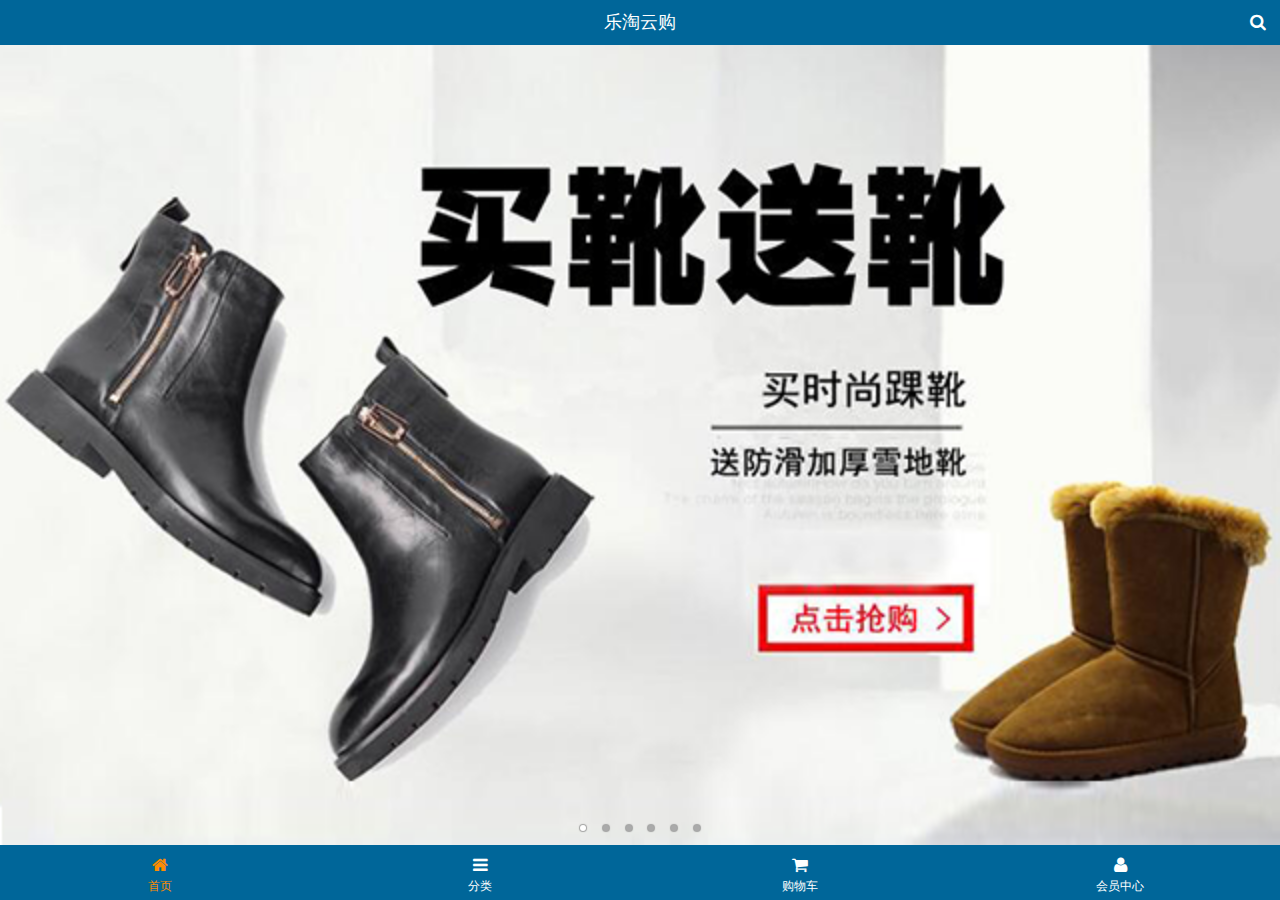
<file: public/mobile/index.html>
<!DOCTYPE html>
<html>
<head lang="en">
    <meta charset="UTF-8">
    <meta name="viewport" content="width=device-width,initial-scale=1.0,user-scalable=0"/>
    <title>乐淘首页</title>
    <link type="image/x-icon" rel="shortcut icon" href="images/favicon.ico">
    <link rel="stylesheet" href="assets/mui/css/mui.css"/>
    <link rel="stylesheet" href="assets/fa/css/font-awesome.min.css"/>
    <link rel="stylesheet" href="css/common.css"/>
    <link rel="stylesheet" href="css/index.css"/>
</head>
<body>
    <div class="lt_container">
        <header class="lt_topBar">
            <h3>乐淘云购</h3>
            <a class="btn_right" href="search.html"><span class="fa fa-search"></span></a>
        </header>
        <div class="lt_content">
            <div class="lt_wrapper">
                <div class="mui-scroll-wrapper">
                    <div class="mui-scroll">
                        <!--轮播图-->
                        <div class="mui-slider">
                            <div class="mui-slider-group mui-slider-loop">
                                <div class="mui-slider-item mui-slider-item-duplicate"><a href="#"><img src="images/banner6.png" /></a></div>
                                <div class="mui-slider-item mui-active"><a href="#"><img src="images/banner1.png" /></a></div>
                                <div class="mui-slider-item"><a href="#"><img src="images/banner2.png" /></a></div>
                                <div class="mui-slider-item"><a href="#"><img src="images/banner3.png" /></a></div>
                                <div class="mui-slider-item"><a href="#"><img src="images/banner4.png" /></a></div>
                                <div class="mui-slider-item"><a href="#"><img src="images/banner5.png" /></a></div>
                                <div class="mui-slider-item"><a href="#"><img src="images/banner6.png" /></a></div>
                                <div class="mui-slider-item mui-slider-item-duplicate"><a href="#"><img src="images/banner1.png" /></a></div>
                            </div>
                            <div class="mui-slider-indicator">
                                <div class="mui-indicator mui-active"></div>
                                <div class="mui-indicator"></div>
                                <div class="mui-indicator"></div>
                                <div class="mui-indicator"></div>
                                <div class="mui-indicator"></div>
                                <div class="mui-indicator"></div>
                            </div>
                        </div>
                        <!--导航栏-->
                        <nav class="lt_nav">
                            <a href="#"><img src="images/nav1.png" alt=""/></a>
                            <a href="#"><img src="images/nav2.png" alt=""/></a>
                            <a href="#"><img src="images/nav3.png" alt=""/></a>
                            <a href="#"><img src="images/nav4.png" alt=""/></a>
                            <a href="#"><img src="images/nav5.png" alt=""/></a>
                            <a href="#"><img src="images/nav6.png" alt=""/></a>
                        </nav>
                        <!--商品区块-->
                        <div class="lt_product">
                            <a class="item" href="#">
                                <img src="images/product.jpg" alt=""/>
                                <span class="mui-ellipsis-2 mui-text-left">adidas阿迪达斯 男式 场下休闲篮球鞋S83700 </span>
                                <p><span>&yen;560.00</span> <span>&yen;560.00</span></p>
                                <button class="mui-btn-blue">立即购买</button>
                            </a>
                            <a class="item" href="#">
                                <img src="images/product.jpg" alt=""/>
                                <span class="mui-ellipsis-2 mui-text-left">adidas阿迪达斯 男式 场下休闲篮球鞋S83700 </span>
                                <p><span>&yen;560.00</span> <span>&yen;560.00</span></p>
                                <button class="mui-btn-blue">立即购买</button>
                            </a>
                            <a class="item" href="#">
                                <img src="images/product.jpg" alt=""/>
                                <span class="mui-ellipsis-2 mui-text-left">adidas阿迪达斯 男式 场下休闲篮球鞋S83700 </span>
                                <p><span>&yen;560.00</span> <span>&yen;560.00</span></p>
                                <button class="mui-btn-blue">立即购买</button>
                            </a>
                            <a class="item" href="#">
                                <img src="images/product.jpg" alt=""/>
                                <span class="mui-ellipsis-2 mui-text-left">adidas阿迪达斯 男式 场下休闲篮球鞋S83700 </span>
                                <p><span>&yen;560.00</span> <span>&yen;560.00</span></p>
                                <button class="mui-btn-blue">立即购买</button>
                            </a>
                        </div>
                    </div>
                </div>
            </div>
        </div>
        <footer class="lt_tabBar">
            <ul>
                <li class="now"><a href="index.html"><span class="fa fa-home"></span><p>首页</p></a></li>
                <li><a href="category.html"><span class="fa fa-bars"></span><p>分类</p></a></li>
                <li><a href="cart.html"><span class="fa fa-shopping-cart"></span><p>购物车</p></a></li>
                <li><a href="user/index.html"><span class="fa fa-user"></span><p>会员中心</p></a></li>
            </ul>
        </footer>
    </div>
<script src="assets/mui/js/mui.js"></script>
<script src="js/common.js"></script>
<script src="js/index.js"></script>
</body>
</html>
</file>
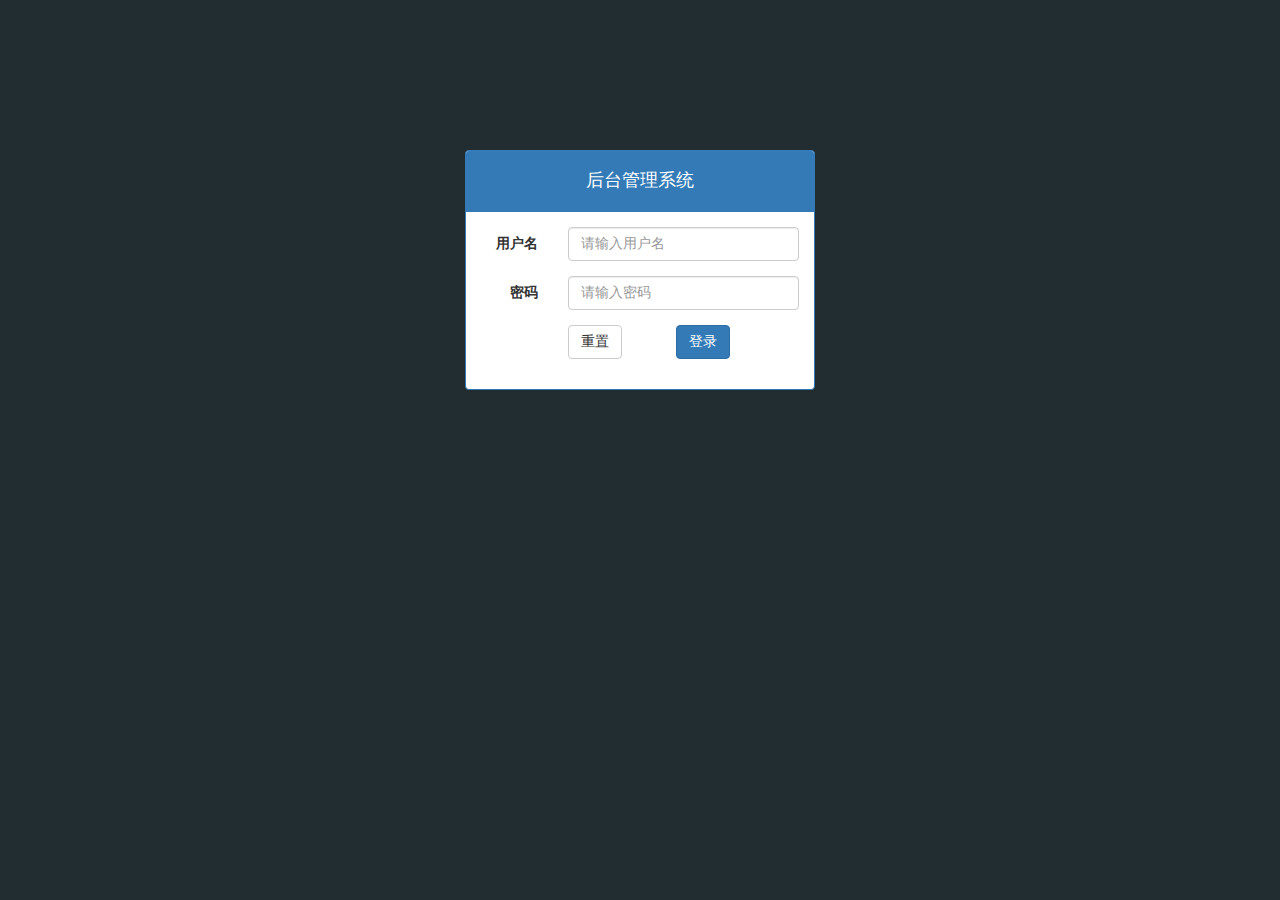
<file: public/manage/login.html>
<!DOCTYPE html>
<html>
<head lang="en">
    <meta charset="UTF-8">
    <title>后台管理系统-登录</title>
    <link rel="stylesheet" href="assets/bootstrap/css/bootstrap.min.css"/>
    <link rel="stylesheet" href="assets/bootstrap-validator/css/bootstrapValidator.min.css"/>
    <link rel="stylesheet" href="assets/nprogress/nprogress.css"/>
    <link rel="stylesheet" href="css/admin.css"/>
</head>
<body class="bg_login">
<div class="container">
    <div class="col-md-4 col-md-offset-4">
        <div class="panel panel-primary mt_150">
            <div class="panel-heading text-center"><h4>后台管理系统</h4></div>
            <div class="panel-body">
                <form id="login" class="form-horizontal" autocomplete="off">
                    <div class="form-group">
                        <label for="inputUserName3" class="col-sm-3 control-label">用户名</label>
                        <div class="col-sm-9">
                            <input name="username" type="text" class="form-control" id="inputUserName3" placeholder="请输入用户名">
                        </div>
                    </div>
                    <div class="form-group">
                        <label for="inputPassword3" class="col-sm-3 control-label">密码</label>
                        <div class="col-sm-9">
                            <input name="password" type="password" class="form-control" id="inputPassword3" placeholder="请输入密码">
                        </div>
                    </div>
                    <div class="form-group">
                        <div class="col-sm-offset-3 col-sm-10">
                            <button type="reset" class="btn btn-default mr_50">重置</button>
                            <button type="submit" class="btn btn-primary">登录</button>
                        </div>
                    </div>
                </form>
            </div>
        </div>
    </div>
</div>
<script src="assets/jquery/jquery.min.js"></script>
<script src="assets/bootstrap/js/bootstrap.min.js"></script>
<script src="assets/bootstrap-validator/js/bootstrapValidator.min.js"></script>
<script src="assets/nprogress/nprogress.js"></script>
<script src="js/admin.js"></script>
<script src="js/login.js"></script>
</body>
</html>
</file>
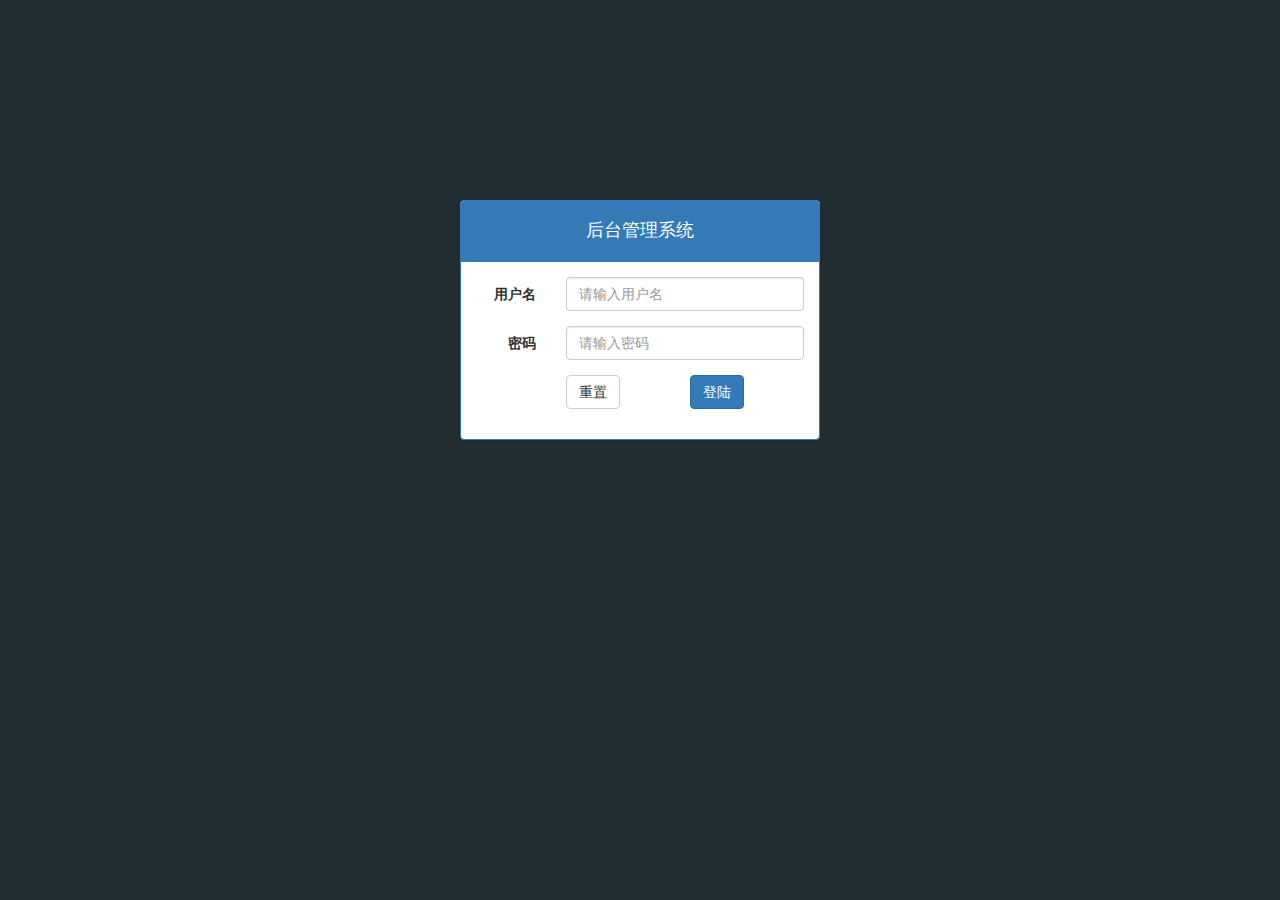
<file: public/manage_my/login.html>
<!DOCTYPE html>
<html lang="en">

<head>
    <meta charset="UTF-8">
    <meta name="viewport" content="width=device-width, initial-scale=1.0">
    <meta http-equiv="X-UA-Compatible" content="ie=edge">
    <title>Document</title>
    <!-- 导入bootstrap的css -->
    <link rel="stylesheet" href="./lib/bootstrap/css/bootstrap.css">
    <!-- 导入插件样式 -->
    <link rel="stylesheet" href="./lib/bootstrap-validator/css/bootstrapValidator.min.css">
    <link rel="stylesheet" href="./lib/nprogress/nprogress.css">
    <!-- 导入样式 -->
    <link rel="stylesheet" href="./css/base.css">
    <link rel="stylesheet" href="./css/login.css">
    
</head>

<body>
    <div class="container">
        <div class="row">
            <div class="col-xs-4 col-xs-offset-4 login_modal">
                <div class="panel panel-default panel-primary">
                    <div class="panel-heading">
                        <h4 class="text-center">后台管理系统</h4>
                    </div>
                    <div class="panel-body">
                        <form class="form-horizontal">
                            <div class="form-group">
                                <label for="inputEmail3" class="col-sm-3 control-label">用户名</label>
                                <div class="col-sm-9">
                                    <!-- 自动完成   浏览器一般是自动开启的  autocomplete="off" -->
                                    <input name='username' autocomplete="off" type="text" class="form-control" id="inputEmail3" placeholder="请输入用户名">
                                </div>
                            </div>
                            <div class="form-group">
                                <label for="inputPassword3" class="col-sm-3 control-label">密码</label>
                                <div class="col-sm-9">
                                    <input name='password' type="password" class="form-control" id="inputPassword3" placeholder="请输入密码">
                                </div>
                            </div>
                            <div class="form-group">
                                <div class="col-sm-offset-3 col-sm-7">
                                    <button type="reset" class="btn btn-default">重置</button>
                                    <button type="submit" class="btn btn-primary pull-right">登陆</button>
                                </div>
                            </div>
                        </form>
                    </div>
                </div>
            </div>
        </div>
    </div>
</body>

</html>
<!-- 导入jq -->
<script src="./lib/jquery/jquery.min.js"></script>
<!-- 导入bs的js -->
<script src="./lib/bootstrap/js/bootstrap.min.js"></script>
<!-- 导入bs验证插件的js -->
<script src="./lib/bootstrap-validator/js/bootstrapValidator.min.js"></script>
<!-- 引入 进度条 -->
<script src="./lib/nprogress/nprogress.js"></script>
<!-- 自己的js -->
<script src="./js/login.js"></script>
</file>
<file: public/mobile/css/index.css>
/*������*/
.lt_nav{
    margin-top: 10px;
    padding: 0 10px;
}
.lt_nav a{
    float: left;
    width: 33.3333%;
}
.lt_nav a img{
    width: 100%;
    display: block;
}
</file>
<file: public/manage/assets/nprogress/nprogress.css>
/* Make clicks pass-through */
#nprogress {
  pointer-events: none;
}

#nprogress .bar {
  background: greenyellow;

  position: fixed;
  z-index: 10000;
  top: 0;
  left: 0;

  width: 100%;
  height: 2px;
}

/* Fancy blur effect */
#nprogress .peg {
  display: block;
  position: absolute;
  right: 0px;
  width: 100px;
  height: 100%;
  box-shadow: 0 0 10px #29d, 0 0 5px #29d;
  opacity: 1.0;

  -webkit-transform: rotate(3deg) translate(0px, -4px);
      -ms-transform: rotate(3deg) translate(0px, -4px);
          transform: rotate(3deg) translate(0px, -4px);
}

/* Remove these to get rid of the spinner */
#nprogress .spinner {
  display: block;
  position: fixed;
  z-index: 1031;
  top: 15px;
  right: 15px;
}

#nprogress .spinner-icon {
  width: 18px;
  height: 18px;
  box-sizing: border-box;

  border: solid 2px transparent;
  border-top-color: #29d;
  border-left-color: #29d;
  border-radius: 50%;

  -webkit-animation: nprogress-spinner 400ms linear infinite;
          animation: nprogress-spinner 400ms linear infinite;
}

.nprogress-custom-parent {
  overflow: hidden;
  position: relative;
}

.nprogress-custom-parent #nprogress .spinner,
.nprogress-custom-parent #nprogress .bar {
  position: absolute;
}

@-webkit-keyframes nprogress-spinner {
  0%   { -webkit-transform: rotate(0deg); }
  100% { -webkit-transform: rotate(360deg); }
}
@keyframes nprogress-spinner {
  0%   { transform: rotate(0deg); }
  100% { transform: rotate(360deg); }
}
</file>
<file: public/manage/css/admin.css>
body{
    font-family: "Microsoft YaHei";
}
a:hover,a:active,a:focus{
    text-decoration: none;
}
/*login page*/
.bg_login{
    background: #222d32;
}
.mt_150{
    margin-top: 150px;
}
.mr_50{
    margin-right: 50px;
}
.mb_15{
    margin-bottom: 15px;
}
/*main page*/
.ad_aside{
    width: 180px;
    height: 100%;
    background: #222d32;
    position: absolute;
}
.ad_aside .brand{
    width: 100%;
    height: 50px;
    background: #367fa9;
}
.ad_aside .brand a{
    color: #fff;
    display: block;
    line-height: 50px;
    text-align: center;
    font-size: 20px;
    font-weight: bold;
}
.ad_aside .user{
    padding: 30px 20px;
}
.ad_aside .user img{
    width: 50px;
    height: 50px;
    border-radius: 25px;
    overflow: hidden;
}
.ad_aside .user span{
    color: #fff;
    font-size: 12px;
}
.ad_aside .menu ul{
    list-style: none;
    margin: 0;
    padding: 0;
}
.ad_aside .menu ul li{
}
.ad_aside .menu ul li a{
    display: block;
    height: 40px;
    line-height: 40px;
    color: #aaa;
    border: 3px solid transparent;
    padding-left: 30px;
}
.ad_aside .menu ul li.now > a{
    border-left-color: #3c8dbc;
    background: #1d1f21;
    color: #fff;
}
.ad_aside .menu ul li .child a{
    height: 30px;
    line-height: 30px;
    padding-left: 50px;
    font-size: 12px;
}
.ad_aside .menu ul li .child a.now{
    color: #fff;
}



.ad_section{
    padding-left: 180px;
}
.ad_section.menu{
    padding-left: 0;
}
.ad_section .ad_nav{
    height: 50px;
    background: #3c8dbc;
    margin-bottom: 20px;
}
.ad_section .ad_nav a{
    font-size: 16px;
    color: #fff;
    margin-top: 14px;
}
.ad_section .ad_nav a:first-child{
    margin-left: 15px;
    float: left;
}
.ad_section .ad_nav a:last-child{
    margin-right: 15px;
    float: right;
}

.ad_content{
    margin-top: 20px;
}
.ad_content .picTable{
    float: left;
    width: 45%;
    height: 400px;
}
.ad_content .picTable:first-child{
    margin-right: 10%;
}

.table th,.table td{
    text-align: center;
}
.page{
    text-align: right;
}
.page .pagination{
    margin-top: 0;
}
</file>
<file: public/manage_my/lib/nprogress/nprogress.css>
/* Make clicks pass-through */
#nprogress {
  pointer-events: none;
}

#nprogress .bar {
  background: yellowgreen;
  box-shadow: 0 5px 5px orange;

  position: fixed;
  z-index: 10000;
  top: 0;
  left: 0;

  width: 100%;
  height: 2px;
}

/* Fancy blur effect */
#nprogress .peg {
  display: block;
  position: absolute;
  right: 0px;
  width: 100px;
  height: 100%;
  box-shadow: 0 0 10px #29d, 0 0 5px #29d;
  opacity: 1.0;

  -webkit-transform: rotate(3deg) translate(0px, -4px);
      -ms-transform: rotate(3deg) translate(0px, -4px);
          transform: rotate(3deg) translate(0px, -4px);
}

/* Remove these to get rid of the spinner */
#nprogress .spinner {
  display: block;
  position: fixed;
  z-index: 1031;
  top: 15px;
  right: 15px;
}

#nprogress .spinner-icon {
  width: 18px;
  height: 18px;
  box-sizing: border-box;

  border: solid 2px transparent;
  border-top-color: #29d;
  border-left-color: #29d;
  border-radius: 50%;

  -webkit-animation: nprogress-spinner 400ms linear infinite;
          animation: nprogress-spinner 400ms linear infinite;
}

.nprogress-custom-parent {
  overflow: hidden;
  position: relative;
}

.nprogress-custom-parent #nprogress .spinner,
.nprogress-custom-parent #nprogress .bar {
  position: absolute;
}

@-webkit-keyframes nprogress-spinner {
  0%   { -webkit-transform: rotate(0deg); }
  100% { -webkit-transform: rotate(360deg); }
}
@keyframes nprogress-spinner {
  0%   { transform: rotate(0deg); }
  100% { transform: rotate(360deg); }
}
</file>
<file: public/manage_my/css/base.css>
h2{
    margin: 0;
    padding: 0 ;
}
*{
    margin: 0;
    padding: 0;
}
a{
    text-decoration: none;
}
a:hover{
    text-decoration: none;
}
ol,ul{
    list-style: none;
}

html,
body {
    height: 100%;
}


/* 边栏样式 */

.lt_aside {
    width: 180px;
    background-color: #222d32;
    height: 100%;
    position: absolute;
    left: 0;
    top: 0;
}

.lt_aside .header {
    background-color: skyblue;
    text-align: center;
    height: 50px;
}

.lt_aside .header a {
    font-size: 20px;
    color: white;
    line-height: 50px;
}

.lt_aside .user {
    padding: 30px 20px;
}

.lt_aside .user img {
    width: 50px;
    height: 50px;
    border-radius: 50%;
}

.lt_aside .user span {
    font-size: 13px;
    color: white;
}

.lt_aside .content {}

.lt_aside .content li a {
    border: 4px solid transparent;
}



.lt_aside .content li.active>a {
    color: white;
    border-left-color: yellowgreen;
    background-color: black;
}

.lt_aside .content li a {
    padding-left: 30px;
    font-size: 14px;
    line-height: 40px;
    color: gray;
    display: block;
}

.lt_aside .content li ol a {
    line-height: 30px;
    font-size: 12px;
    padding-left: 40px;
}


/* 边栏样式 */


/* 主体样式 */

.lt_main {
    /* background-color: hotpink; */
    height: 100%;
    padding-left: 180px;
}


/* lt_main 变大变小样式 */

.lt_main.fullScreen {
    padding-left: 0px;
}

.lt_main .header {
    height: 50px;
    padding: 0 20px;
    background-color: skyblue;
}

.lt_main .header a {
    line-height: 50px;
    color: white;
    font-size: 18px;
}

.lt_main .content {
    padding: 30px 20px 0;
}

/* 增加工具类 */
.mb_30{
    margin-bottom: 30px;
}

/* 遮挡样式 */
#fileUpload{
    position: absolute;
    opacity: 0;
    width: 82px;
    height: 34px;
}
</file>
<file: public/manage_my/css/login.css>
body{
    background-color: #222D32;
}
.login_modal{
    margin-top: 200px;
}
</file>
<file: public/mobile/css/common.css>
/*reset css*/
/*common css*/
/*大容器*/
.lt_container{
    position: absolute;
    left: 0;
    top: 0;
    background: #fff;
    width: 100%;
    height: 100%;
    overflow: hidden;
}
/*顶部通栏*/
.lt_topBar{
    width: 100%;
    height: 45px;
    background: #069;
    position: absolute;
    left: 0;
    top: 0;
}
.lt_topBar h3{
    font-size: 18px;
    line-height: 45px;
    text-align: center;
    color: #fff;
    margin: 0;
    font-weight: normal;
}
.lt_topBar a{
    position: absolute;
    top: 0;
    width: 45px;
    height: 45px;
    text-align: center;
    line-height: 45px;
    color: #fff;
}
.lt_topBar .btn_left{
    left: 0;
}
.lt_topBar .btn_left .mui-icon{
    font-weight: bold;
}
.lt_topBar .btn_right{
    right: 0;
}
/*主体内容*/
.lt_content{
    width: 100%;
    height: 100%;
    padding-top: 45px;
    padding-bottom: 55px;
}
.lt_content .lt_wrapper{
    width: 100%;
    height: 100%;
    position: relative;
}
/*底部页签*/
.lt_tabBar{
    width: 100%;
    height: 55px;
    background: #069;
    position: absolute;
    left: 0;
    bottom: 0;
}
.lt_tabBar ul{
    list-style: none;
    margin: 0;
    padding: 0;
}
.lt_tabBar ul li{
    width: 25%;
    float: left;
    text-align: center;
    padding-top: 10px;
}
.lt_tabBar ul li.now a{
    color: darkorange;
}
.lt_tabBar ul li.now a p{
    color: darkorange;
}
.lt_tabBar ul li a{
    color: #fff;
}
.lt_tabBar ul li a p{
    color: #fff;
    font-size: 12px;
    padding-bottom: 0;
    margin-bottom: 0;
}


/*model css*/

/*商品*/
.lt_product{
    padding: 0 10px;
    background: #fff;
}
.lt_product .item{
    width: 48%;
    float: left;
    text-align: center;
    box-shadow: 0 0 5px #ccc;
    margin-top: 10px;
    padding: 10px 5px;
}
/*even 偶数  odd 奇数*/
.lt_product .item:nth-child(even){
    margin-left: 4%;
}
.lt_product .item img{
    width: 100%;
    display: block;
    margin-bottom:5px;
}
.lt_product .mui-ellipsis-2{
    height: 41px;
}
.lt_product .item p{
    font-size: 12px;
}
.lt_product .item p span:first-child{
    color: red;
}
.lt_product .item p span:last-child{
    color: grey;
    text-decoration: line-through;
}

/*加载中效果*/
.loading{
    min-height: 250px;
    width: 100%;
    text-align: center;
    line-height: 250px;
}
.loading .mui-icon{
    color: #069;
    animation: rotateLoading 1s infinite;
}
@keyframes rotateLoading {
    from{
        transform: rotate(0deg);
        -webkit-transform: rotate(0deg);
    }
    to{
        transform: rotate(360deg);
        -webkit-transform: rotate(360deg);
    }
}
/*webkit兼容*/
@-webkit-keyframes rotateLoading {
    from{
        transform: rotate(0deg);
        -webkit-transform: rotate(0deg);
    }
    to{
        transform: rotate(360deg);
        -webkit-transform: rotate(360deg);
    }
}
</file>
<file: public/manage/assets/bootstrap-validator/css/bootstrapValidator.min.css>
/*!
 * BootstrapValidator (http://bootstrapvalidator.com)
 * The best jQuery plugin to validate form fields. Designed to use with Bootstrap 3
 *
 * @version     v0.5.1, built on 2014-08-22 4:55:09 PM
 * @author      https://twitter.com/nghuuphuoc
 * @copyright   (c) 2013 - 2014 Nguyen Huu Phuoc
 * @license     MIT
 */

.bv-form .help-block{margin-bottom:0}.bv-form .tooltip-inner{text-align:left}.nav-tabs li.bv-tab-success>a{color:#3c763d}.nav-tabs li.bv-tab-error>a{color:#a94442}
</file>
<file: public/manage_my/lib/bootstrap-validator/css/bootstrapValidator.min.css>
/*!
 * BootstrapValidator (http://bootstrapvalidator.com)
 * The best jQuery plugin to validate form fields. Designed to use with Bootstrap 3
 *
 * @version     v0.5.1, built on 2014-08-22 4:55:09 PM
 * @author      https://twitter.com/nghuuphuoc
 * @copyright   (c) 2013 - 2014 Nguyen Huu Phuoc
 * @license     MIT
 */

.bv-form .help-block{margin-bottom:0}.bv-form .tooltip-inner{text-align:left}.nav-tabs li.bv-tab-success>a{color:#3c763d}.nav-tabs li.bv-tab-error>a{color:#a94442}
</file>
